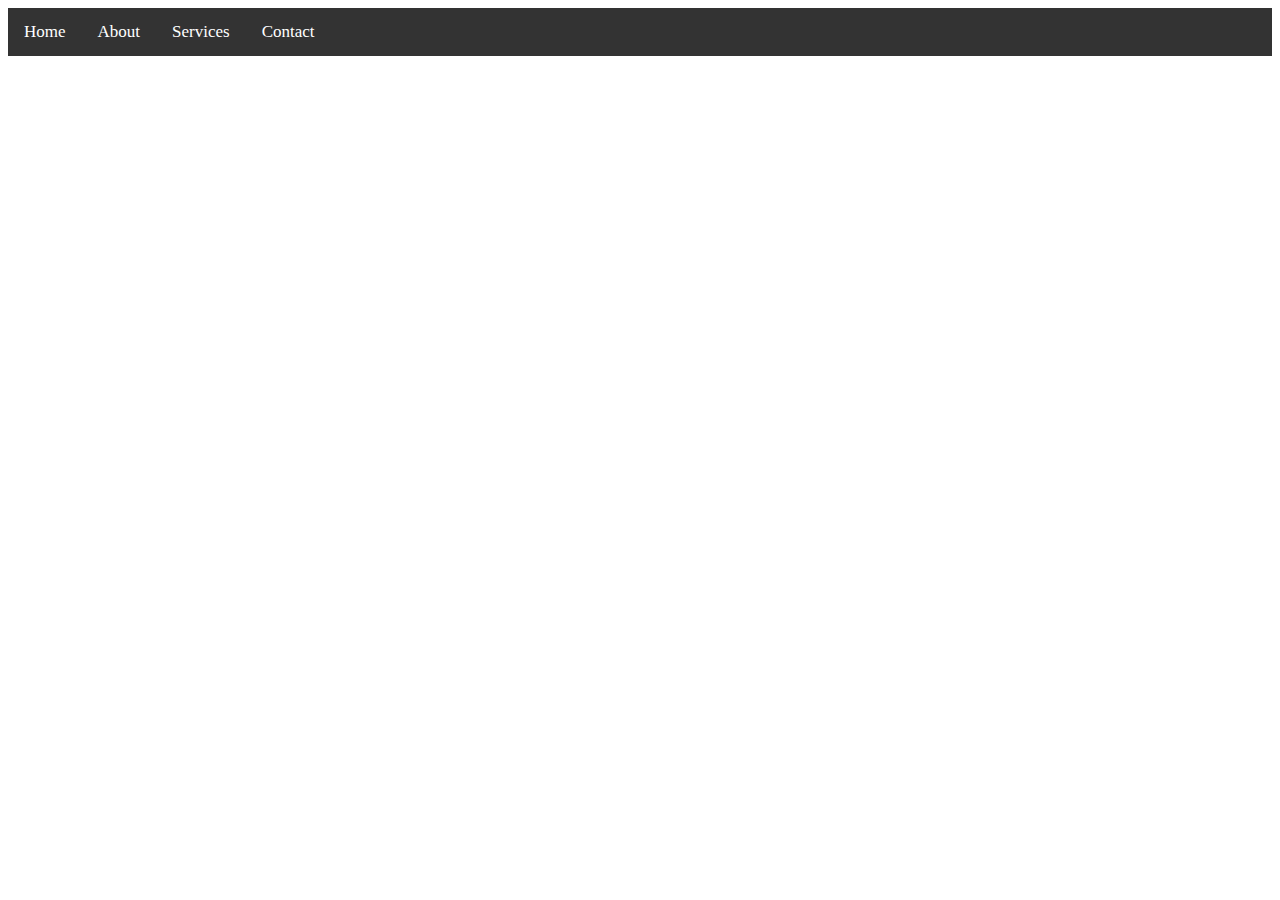
<file: vfejcvef.html>
<!DOCTYPE html>
<html>
<head>
	<title>My Website</title>
	<style>
		/* Navbar styles */
		.navbar {
			background-color: #333;
			overflow: hidden;
		}
		
		.navbar a {
			float: left;
			color: white;
			text-align: center;
			padding: 14px 16px;
			text-decoration: none;
			font-size: 17px;
		}
		
		.navbar a:hover {
			background-color: #ddd;
			color: black;
		}
	</style>
</head>
<body>
	<!-- Navbar -->
	<div class="navbar">
		<a href="#">Home</a>
		<a href="#">About</a>
		<a href="#">Services</a>
		<a href="#">Contact</a>
	</div>
</body>
</html>
</file>
